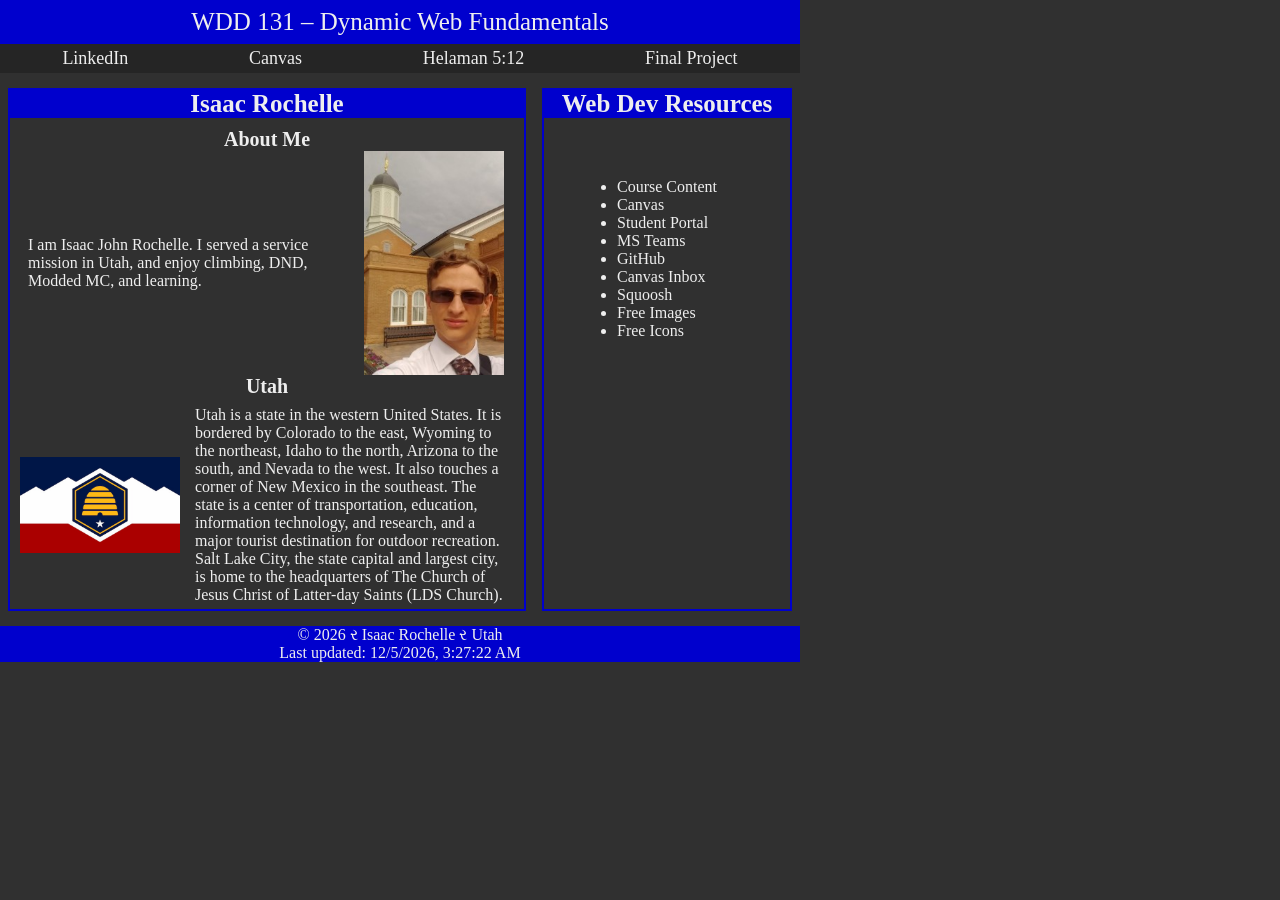
<file: index.html>
<!DOCTYPE html>
<html lang="en-US">

<head>
    <meta charset="utf-8">
    <meta name="viewport" content="width=device-width,initial-scale=1.0">
    <title>WDD 131 – Dynamic Web Fundamentals – Isaac Rochelle</title>
    <meta name="description" content="About Me - WDD 131 – Dynamic Web Fundamentals – Isaac Rochelle">
    <meta name="author" content="Isaac Rochelle">
    <link rel="stylesheet" href="styles/base.css">
    <script src="scripts/getdates.js" defer></script>
    <link rel="preconnect" href="https://fonts.googleapis.com">
    <link rel="preconnect" href="https://fonts.gstatic.com" crossorigin>
    <link href="https://fonts.googleapis.com/css2?family=Bebas+Neue&display=swap" rel="stylesheet">
    <link href="https://fonts.googleapis.com/css2?family=Open+Sans&display=swap" rel="stylesheet">
</head>

<body>
    <header>
        <span id="course-title">WDD 131 – Dynamic Web Fundamentals</span>
        <nav>
            <a href="https://www.linkedin.com/">LinkedIn</a>
            <a href="https://byupw.instructure.com/">Canvas</a>
            <a href="https://www.churchofjesuschrist.org/study/scriptures/bofm/hel/5?lang=eng">Helaman 5:12</a>
            <a href="">Final Project</a>
        </nav>
    </header>
    <main>
        <section class="card about">
            <h1>Isaac Rochelle</h1>
            <section class="row r1">
                <h2>About Me</h2>
                <img class="img1" src="images/profile.jpg" alt="profile pictures">
                <p>I am Isaac John Rochelle. I served a service mission in Utah,
                    and enjoy climbing, DND, Modded MC, and learning.</p>
            </section>
            <section class="row r2">
                <h2>Utah</h2>
                <img class="img2" src="images/utah_flag.jpg" alt="utah flag">
                <p>Utah is a state in the western United States. It is bordered by Colorado
                    to the east, Wyoming to the northeast, Idaho to the north, Arizona to
                    the south, and Nevada to the west. It also touches a corner of New
                    Mexico in the southeast. The state is a center of transportation,
                    education, information technology, and research, and a major tourist
                    destination for outdoor recreation. Salt Lake City, the state capital
                    and largest city, is home to the headquarters of The Church of Jesus
                    Christ of Latter-day Saints (LDS Church).</p>
            </section>
       </section>
       <section class="card aside">
            <h1>Web Dev Resources</h1>
            <nav>
                <ul>
                    <li><a href="https://byui-cse.github.io/wdd131-ww-course/week01/">Course Content</a></li>
                    <li><a href="https://byupw.instructure.com/">Canvas</a></li>
                    <li><a href="https://portal.byupathway.edu/CMCPortal/secure/student/stuportal.aspx">Student Portal</a></li>
                    <li><a href="https://teams.microsoft.com/v2/">MS Teams</a></li>
                    <li><a href="https://github.com/littleRock0">GitHub</a></li>
                    <li><a href="https://byupw.instructure.com/conversations#filter=type=inbox">Canvas Inbox</a></li>
                    <li><a href="https://squoosh.app/">Squoosh</a></li>
                    <li><a href="https://commons.wikimedia.org/w/index.php?search=&title=Special%3AMediaSearch&type=image&haslicense=unrestricted">Free Images</a></li>
                    <li><a href="https://www.iconfinder.com/search?price=free&license=gte__3">Free Icons</a></li>
                </ul>
            </nav>
       </section>
    </main>
    <footer>
        <p>
            &copy;<span id="year"></span> &#2736; <span id="author"></span> &#2736; Utah
        </p>
        <p id="lastModified"></p>
    </footer>
</body>

</html>
</file>
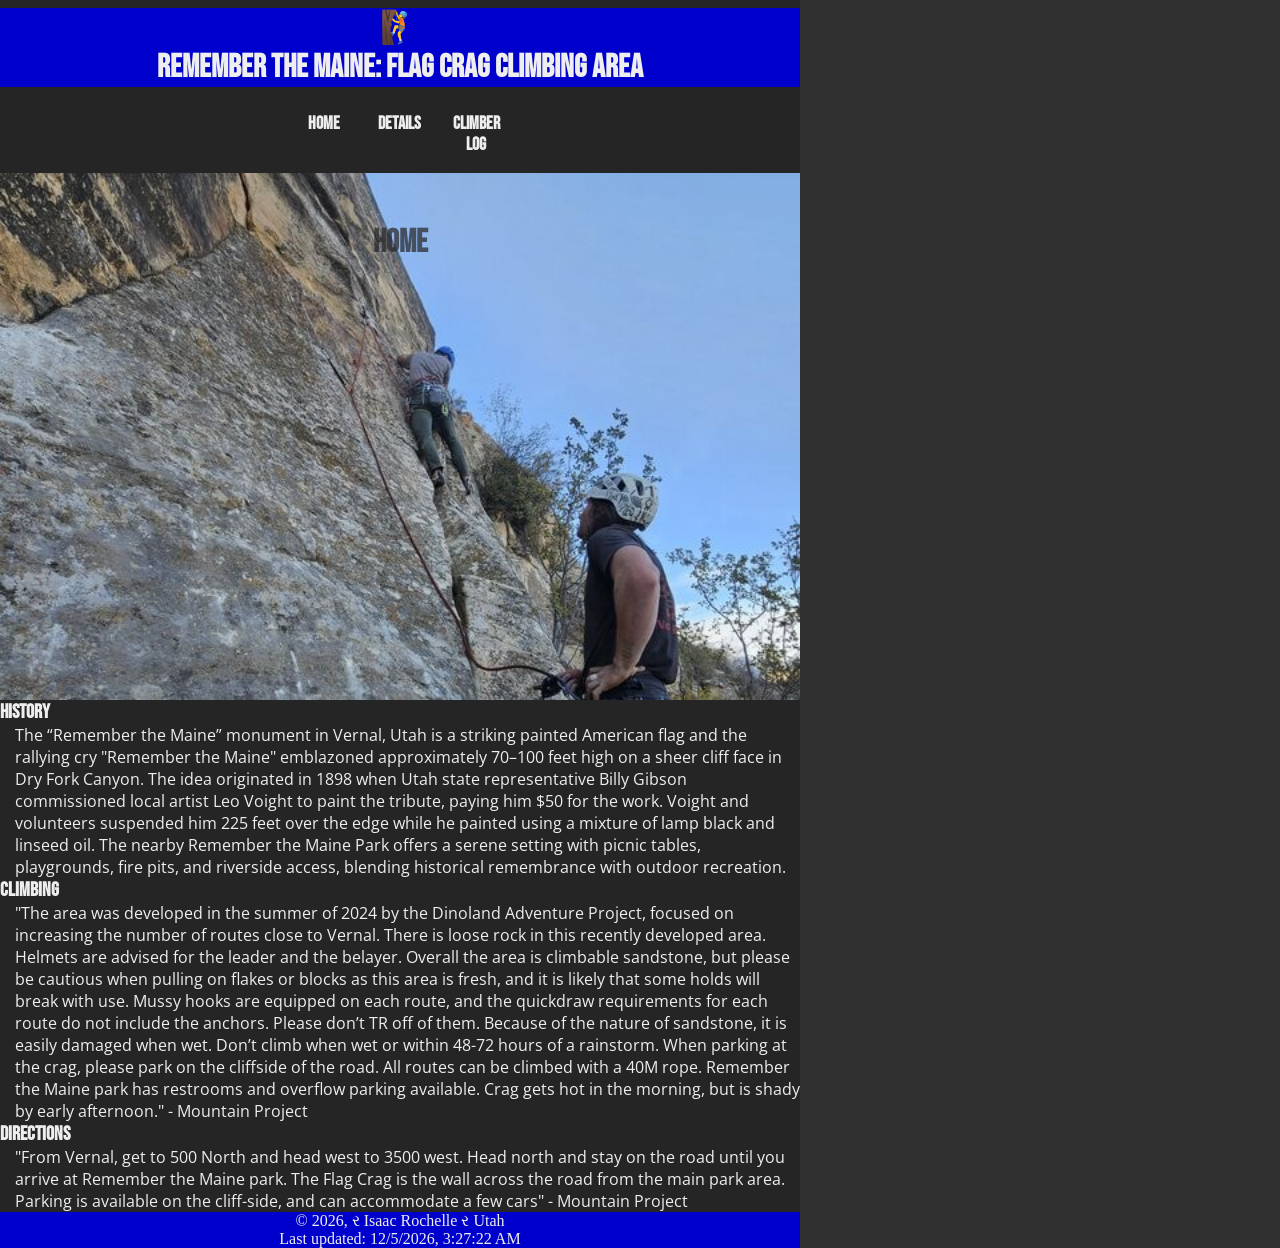
<file: project/index.html>
<!DOCTYPE html>
<html lang="en">

<head>
    <meta charset="UTF-8">
    <meta name="viewport" content="width=device-width, initial-scale=1.0">
    <title>Remember the Maine</title>
    <meta name="description" content="Remember the Maine – Flag Crag Climbing Area – Isaac Rochelle">
    <meta name="author" content="Isaac Rochelle">
    <link rel="stylesheet" href="styles/base.css">
    <link rel="preconnect" href="https://fonts.googleapis.com">
    <link rel="preconnect" href="https://fonts.gstatic.com" crossorigin>
    <script src="scripts/remember-the-maine-script.js" defer></script>
    <link href="https://fonts.googleapis.com/css2?family=Bebas+Neue&display=swap" rel="stylesheet">
    <link href="https://fonts.googleapis.com/css2?family=Open+Sans&display=swap" rel="stylesheet">
</head>

<body>
    <header>
        <h1 class="logo">🧗</h1>
        <h1>Remember the Maine: Flag Crag Climbing Area</h1>
        <a id="menu" href="#"></a>
        <nav >
            <ul class="navigation">
                <li><a href="./#">Home</a></li>
                <li><a href="about.html">Details</a></li>
                <li><a href="climb-log.html">Climber Log</a></li>
            </ul>
        </nav>
    </header>
    <main>
        <div class="hero">
            <img src="images/start-of-the-climb.jpg" alt="start of the climb" loading="lazy">
            <h1>Home</h1>
        </div>
        <h2>History</h2>
        <p class="history">The “Remember the Maine” monument in Vernal, Utah is a striking painted American flag and the 
            rallying cry "Remember the Maine" emblazoned approximately 70–100 feet high on a sheer cliff face in Dry Fork Canyon. 
            The idea originated in 1898 when Utah state representative Billy Gibson commissioned local artist Leo Voight to paint 
            the tribute, paying him $50 for the work. Voight and volunteers suspended him 225 feet over the edge while he painted 
            using a mixture of lamp black and linseed oil. The nearby Remember the Maine Park offers a serene setting with picnic 
            tables, playgrounds, fire pits, and riverside access, blending historical remembrance with outdoor recreation.</p>
        <h2>Climbing</h2>
        <p class="climbing">"The area was developed in the summer of 2024 by the Dinoland Adventure Project, focused on 
            increasing the number of routes close to Vernal. There is loose rock in this recently developed area. Helmets are 
            advised for the leader and the belayer. Overall the area is climbable sandstone, but please be cautious when pulling 
            on flakes or blocks as this area is fresh, and it is likely that some holds will break with use. Mussy hooks are 
            equipped on each route, and the quickdraw requirements for each route do not include the anchors. Please don’t TR off 
            of them. Because of the nature of sandstone, it is easily damaged when wet. Don’t climb when wet or within 48-72 
            hours of a rainstorm. When parking at the crag, please park on the cliffside of the road. All routes can be climbed 
            with a 40M rope. Remember the Maine park has restrooms and overflow parking available. Crag gets hot in the morning, 
            but is shady by early afternoon." - Mountain Project</p>
        <h2>Directions</h2>
        <p class="directions">"From Vernal, get to 500 North and head west to 3500 west. Head north and stay on the road until you arrive at Remember the Maine park. The Flag Crag is the wall across the road from the main park area. Parking is available on the cliff-side, and can accommodate a few cars" - Mountain Project</p>
    </main>
    <footer>
        <p>
            &copy;<span id="year"></span> &#2736; <span id="author"></span> &#2736; Utah
        </p>
        <p id="lastModified"></p>
    </footer>
</body>

</html>
</file>
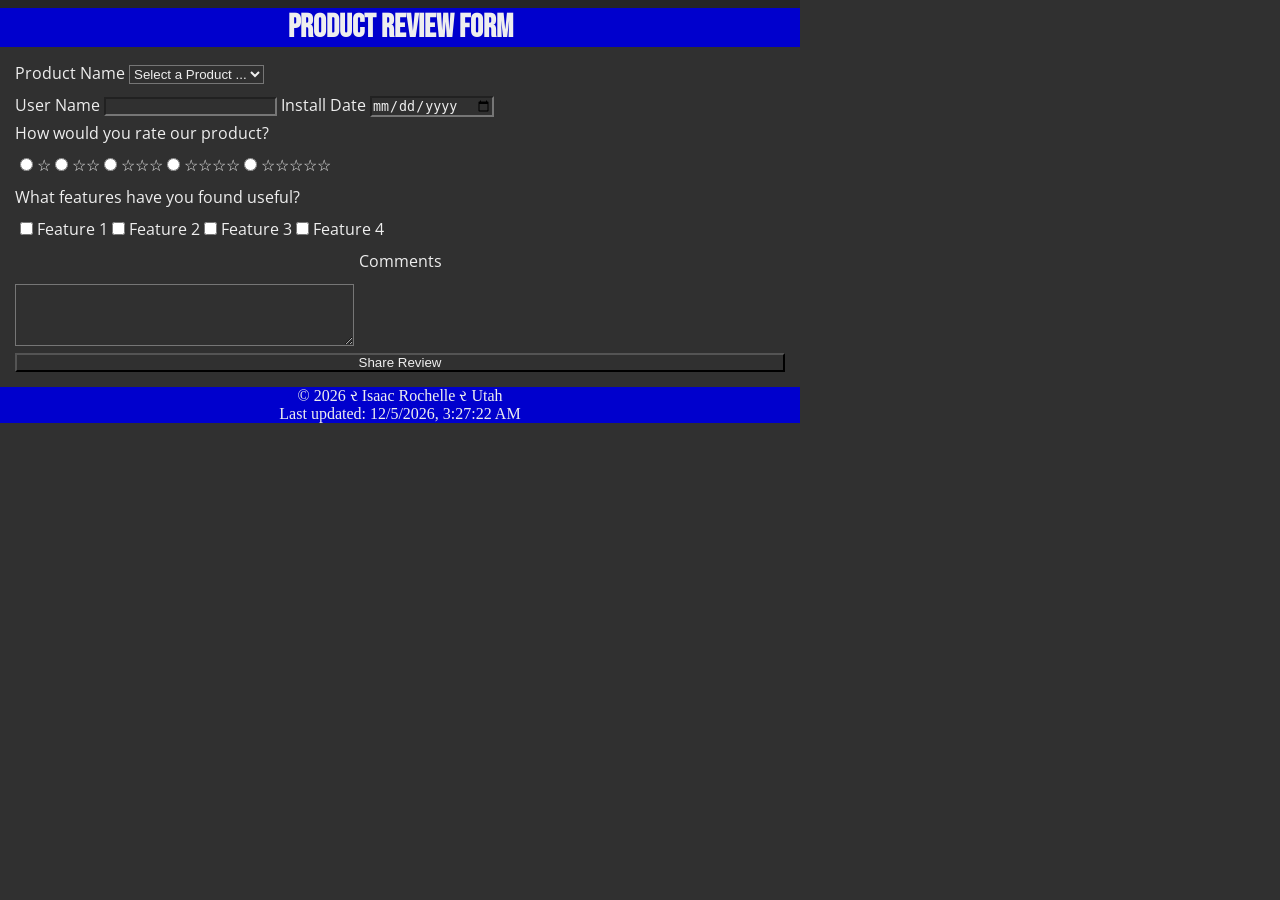
<file: form.html>
<!DOCTYPE html>
<html lang="en">

<head>
    <meta charset="UTF-8">
    <meta name="viewport" content="width=device-width, initial-scale=1.0">
    <title>Product Review</title>
    <meta name="description" content="Week 5 – Product Review – Isaac Rochelle">
    <meta name="author" content="Isaac Rochelle">
    <link rel="stylesheet" href="styles/form.css">
    <link rel="preconnect" href="https://fonts.googleapis.com">
    <link rel="preconnect" href="https://fonts.gstatic.com" crossorigin>
    <script src="scripts/form.js" defer></script>
    <link href="https://fonts.googleapis.com/css2?family=Bebas+Neue&display=swap" rel="stylesheet">
    <link href="https://fonts.googleapis.com/css2?family=Open+Sans&display=swap" rel="stylesheet">
</head>

<body>
    <header>
        <h1>Product Review Form</h1>
    </header>
    <main>
        <form action="review.html" method="get">
            <fieldset>
                <label for="product-name">Product Name</label>
                <select name="product-name" id="product-name" required>
                    <option label="Select a Product ..." disabled selected></option>
                </select>
            </fieldset>
            <fieldset>
                <label for="user-name">User Name</label>
                    <input type="text" id="user-name" name="userName" required>
                <label for="install-date">Install Date</label>
                    <input type="date" id="install-date" name="installDate" required>
            </fieldset>
            <fieldset>
                <legend>How would you rate our product?</legend>
                <fieldset>
                    <label for="opt-a"><input type="radio" id="opt-a" name="singleChoice" value="A" required> &star;</label>
                    <label for="opt-b"><input type="radio" id="opt-b" name="singleChoice" value="B" required> &star;&star;</label>
                    <label for="opt-c"><input type="radio" id="opt-c" name="singleChoice" value="C" required> &star;&star;&star;</label>
                    <label for="opt-d"><input type="radio" id="opt-d" name="singleChoice" value="D" required> &star;&star;&star;&star;</label>
                    <label for="opt-e"><input type="radio" id="opt-e" name="singleChoice" value="E" required> &star;&star;&star;&star;&star;</label>
                </fieldset>
            </fieldset>
            <fieldset>
                <legend>What features have you found useful?</legend>
                <fieldset>
                    <label for="cb-1"><input type="checkbox" id="cb-1" name="features[]" value="f1" required> Feature 1</label>
                    <label for="cb-2"><input type="checkbox" id="cb-2" name="features[]" value="f2" required> Feature 2</label>
                    <label for="cb-3"><input type="checkbox" id="cb-3" name="features[]" value="f3" required> Feature 3</label>
                    <label for="cb-4"><input type="checkbox" id="cb-4" name="features[]" value="f4" required> Feature 4</label>
                </fieldset>
            </fieldset>
            <fieldset class="end">
                <legend>Comments</legend>
                <label for="comments"></label>
                    <textarea id="comments" name="comments" rows="4" cols="40" required></textarea>
                <input type="submit" value="Share Review">
            </fieldset>
        </form>
    </main>
    <footer>
        <p>
            &copy;<span id="year"></span> &#2736; <span id="author"></span> &#2736; Utah
        </p>
        <p id="lastModified"></p>
    </footer>
</body>

</html>
</file>
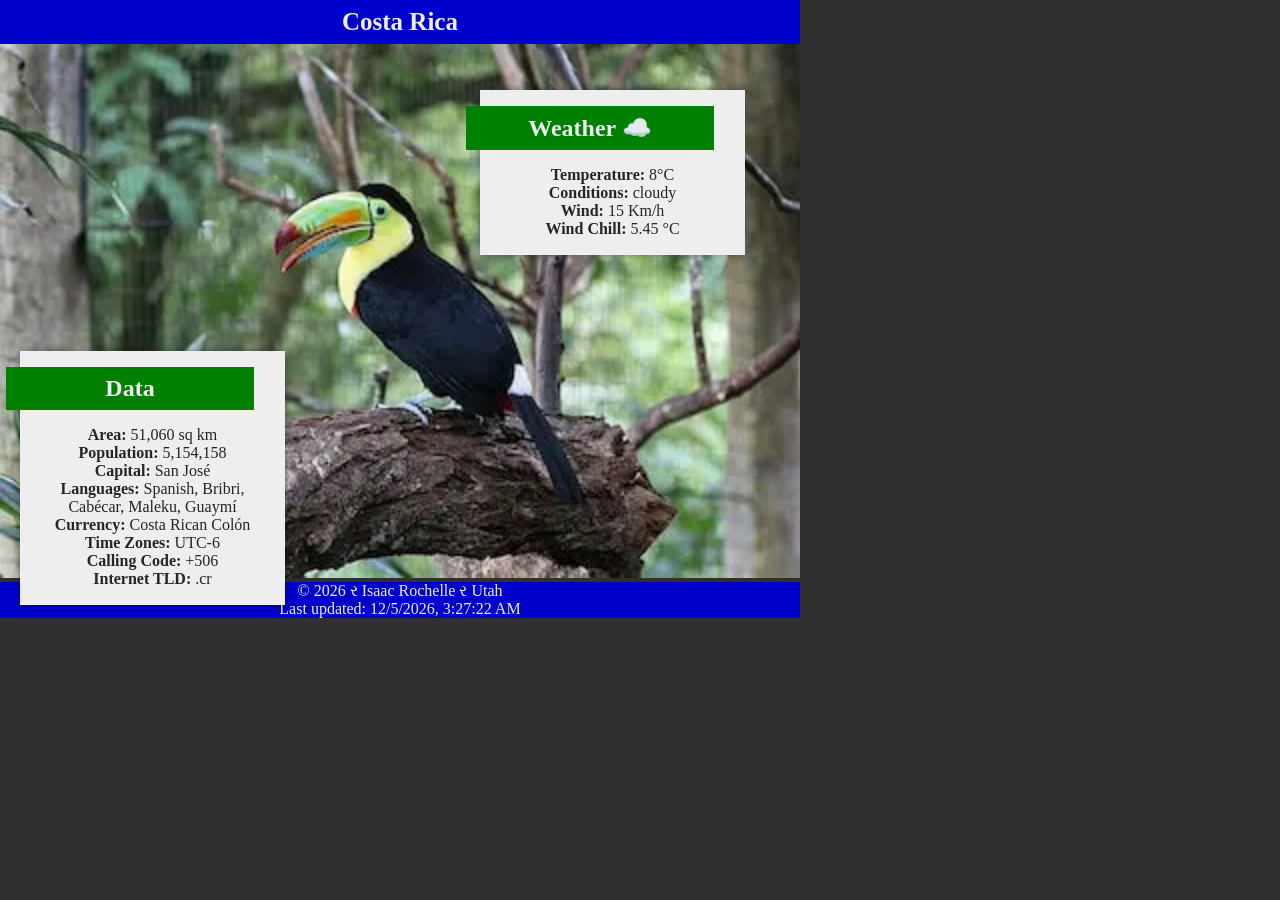
<file: place.html>
<!DOCTYPE html>
<html lang="en">
<head>
    <meta charset="UTF-8">
    <meta name="viewport" content="width=device-width, initial-scale=1.0">
    <title>Costa Rica</title>
    <meta name="description" content="' ' - WDD 131 – Dynamic Web Fundamentals – Isaac Rochelle">
    <meta name="author" content="Isaac Rochelle">
    <link rel="stylesheet" href="styles/place.css">
    <script src="scripts/place.js" defer></script>
    <link rel="preconnect" href="https://fonts.googleapis.com">
    <link rel="preconnect" href="https://fonts.gstatic.com" crossorigin>
    <link href="https://fonts.googleapis.com/css?family=Bebas+Neue&display=swap" rel="stylesheet">
    <link href="https://fonts.googleapis.com/css?family=Open+Sans&display=swap" rel="stylesheet">
</head>

<body>
    <header>
        <h1>Costa Rica</h1>
    </header>
    <main>
        <picture class="hero">
            <source srcset="images/costa-rica-toucan.webp" media="(min-width: 40em)">
            <source srcset="images/costa-rica-eugenes_fulgens.webp" media="(max-width: 40em)">
            <img src="images/costa-rica-eugenes_fulgens.webp" alt="bird from Costa Rica">
        </picture>
        <aside class="card datacard">
            <h2>Data</h2>
            <ul class="data">
                <li><span class="label" data-label="Area:"></span> 51,060 sq km</li>
                <li><span class="label" data-label="Population:"></span> 5,154,158</li>
                <li><span class="label" data-label="Capital:"></span> San José</li>
                <li><span class="label" data-label="Languages:"></span> Spanish, Bribri, Cabécar, Maleku, Guaymí</li>
                <li><span class="label" data-label="Currency:"></span> Costa Rican Colón</li>
                <li><span class="label" data-label="Time Zones:"></span> UTC-6</li>
                <li><span class="label" data-label="Calling Code:"></span> +506</li>
                <li><span class="label" data-label="Internet TLD:"></span> .cr</li>
            </ul>
        </aside>
        <aside class="card weathercard">
            <h2 class="weather-heading">
                Weather
                <span class="icon emoji">☁️</span>
            </h2>
            <ul class="weather">
                <li id="tempurature"></li>
                <li id="conditions"></li>
                <li id="wind"></li>
                <li id="chill"></li>
            </ul>
        </aside>
    </main>
    <footer>
        <p>
            &copy;<span id="year"></span> &#2736; <span id="author"></span> &#2736; Utah
        </p>
        <p id="lastModified"></p>
    </footer>
</body>
 
</html>
</file>
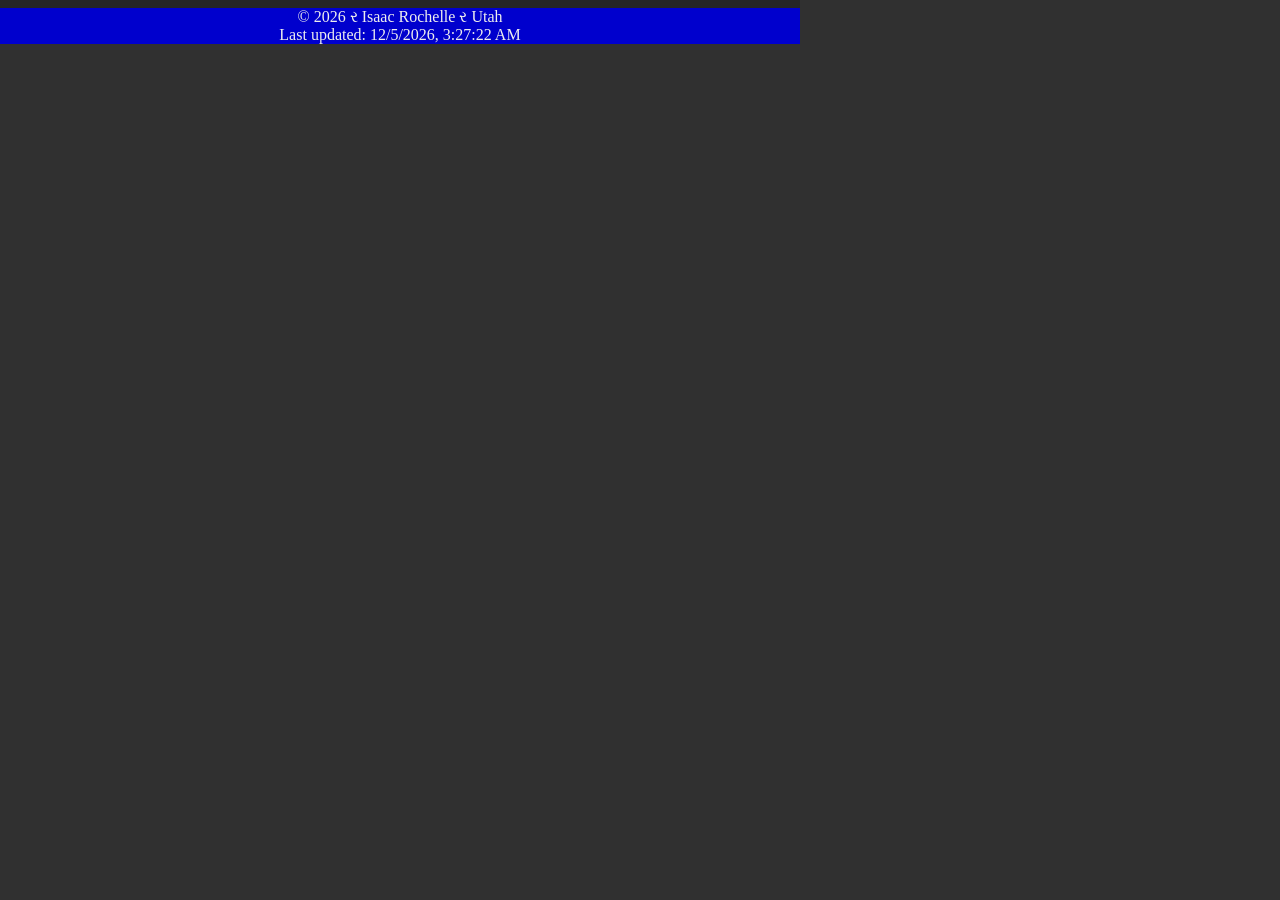
<file: review.html>
<!DOCTYPE html>
<html lang="en">

<head>
    <meta charset="UTF-8">
    <meta name="viewport" content="width=device-width, initial-scale=1.0">
    <title>Product Review</title>
    <meta name="description" content="Week 5 – Product Review – Isaac Rochelle">
    <meta name="author" content="Isaac Rochelle">
    <link rel="stylesheet" href="styles/form.css">
    <link rel="preconnect" href="https://fonts.googleapis.com">
    <link rel="preconnect" href="https://fonts.gstatic.com" crossorigin>
    <script src="scripts/review.js" defer></script>
    <link href="https://fonts.googleapis.com/css2?family=Bebas+Neue&display=swap" rel="stylesheet">
    <link href="https://fonts.googleapis.com/css2?family=Open+Sans&display=swap" rel="stylesheet">
</head>

<body>
    <header>

    </header>
    <main>
        
    </main>
    <footer>
        <p>
            &copy;<span id="year"></span> &#2736; <span id="author"></span> &#2736; Utah
        </p>
        <p id="lastModified"></p>
    </footer>
</body>

</html>
</file>
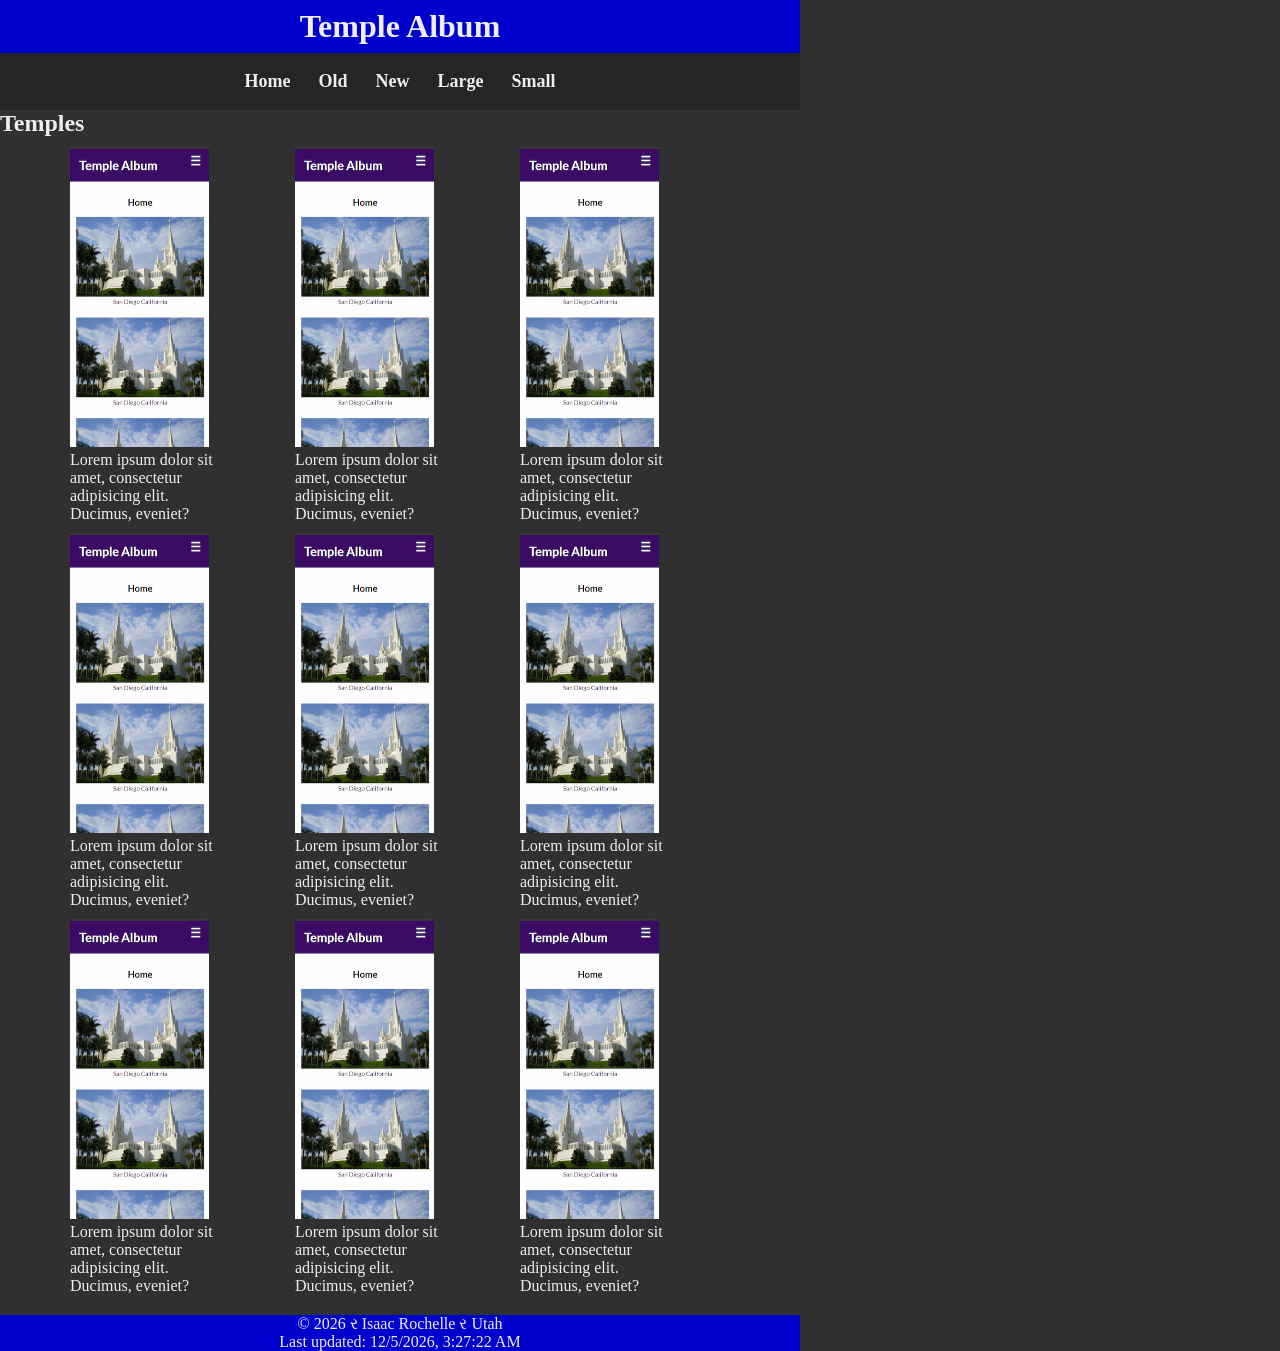
<file: temples.html>
<!DOCTYPE html>
<html lang="en">

<head>
    <meta charset="UTF-8">
    <meta name="viewport" content="width=device-width, initial-scale=1.0">
    <title>Temple Album</title>
    <meta name="description" content="Temple Album - WDD 131 – Dynamic Web Fundamentals – Isaac Rochelle">
    <meta name="author" content="Isaac Rochelle">
    <link rel="stylesheet" href="styles/temples.css">
    <link rel="stylesheet" href="styles/temples-large.css">
    <script src="scripts/temples.js" defer></script>
    <link rel="preconnect" href="https://fonts.googleapis.com">
    <link rel="preconnect" href="https://fonts.gstatic.com" crossorigin>
    <link href="https://fonts.googleapis.com/css2?family=Bebas+Neue&display=swap" rel="stylesheet">
    <link href="https://fonts.googleapis.com/css2?family=Open+Sans&display=swap" rel="stylesheet">
</head>

<body>
    <header>
        <h1>Temple Album</h1>
        <a id="menu" href="#"></a>
        <nav >
            <ul class="navigation">
                <li><a href="#">Home</a></li>
                <li><a href="">Old</a></li>
                <li><a href="">New</a></li>
                <li><a href="">Large</a></li>
                <li><a href="">Small</a></li>
            </ul>
        </nav>
    </header>
    <main>
        <h2>Temples</h2>
        <section class="photos">
            <figure>
                <img src="images/temples-placeholder.jpg" alt="Placeholder">
                <figcaption>Lorem ipsum dolor sit amet, consectetur adipisicing elit. Ducimus, eveniet?</figcaption>
            </figure>
            <figure>
                <img src="images/temples-placeholder.jpg" alt="Placeholder">
                <figcaption>Lorem ipsum dolor sit amet, consectetur adipisicing elit. Ducimus, eveniet?</figcaption>
            </figure>
            <figure>
                <img src="images/temples-placeholder.jpg" alt="Placeholder">
                <figcaption>Lorem ipsum dolor sit amet, consectetur adipisicing elit. Ducimus, eveniet?</figcaption>
            </figure>
            <figure>
                <img src="images/temples-placeholder.jpg" alt="Placeholder">
                <figcaption>Lorem ipsum dolor sit amet, consectetur adipisicing elit. Ducimus, eveniet?</figcaption>
            </figure>
            <figure>
                <img src="images/temples-placeholder.jpg" alt="Placeholder">
                <figcaption>Lorem ipsum dolor sit amet, consectetur adipisicing elit. Ducimus, eveniet?</figcaption>
            </figure>
            <figure>
                <img src="images/temples-placeholder.jpg" alt="Placeholder">
                <figcaption>Lorem ipsum dolor sit amet, consectetur adipisicing elit. Ducimus, eveniet?</figcaption>
            </figure>
            <figure>
                <img src="images/temples-placeholder.jpg" alt="Placeholder">
                <figcaption>Lorem ipsum dolor sit amet, consectetur adipisicing elit. Ducimus, eveniet?</figcaption>
            </figure>
            <figure>
                <img src="images/temples-placeholder.jpg" alt="Placeholder">
                <figcaption>Lorem ipsum dolor sit amet, consectetur adipisicing elit. Ducimus, eveniet?</figcaption>
            </figure>
            <figure>
                <img src="images/temples-placeholder.jpg" alt="Placeholder">
                <figcaption>Lorem ipsum dolor sit amet, consectetur adipisicing elit. Ducimus, eveniet?</figcaption>
            </figure>
        </section>
        </main>
    <footer>
        <p>
            &copy;<span id="year"></span> &#2736; <span id="author"></span> &#2736; Utah
        </p>
        <p id="lastModified"></p>
    </footer>
</body>

</html>
</file>
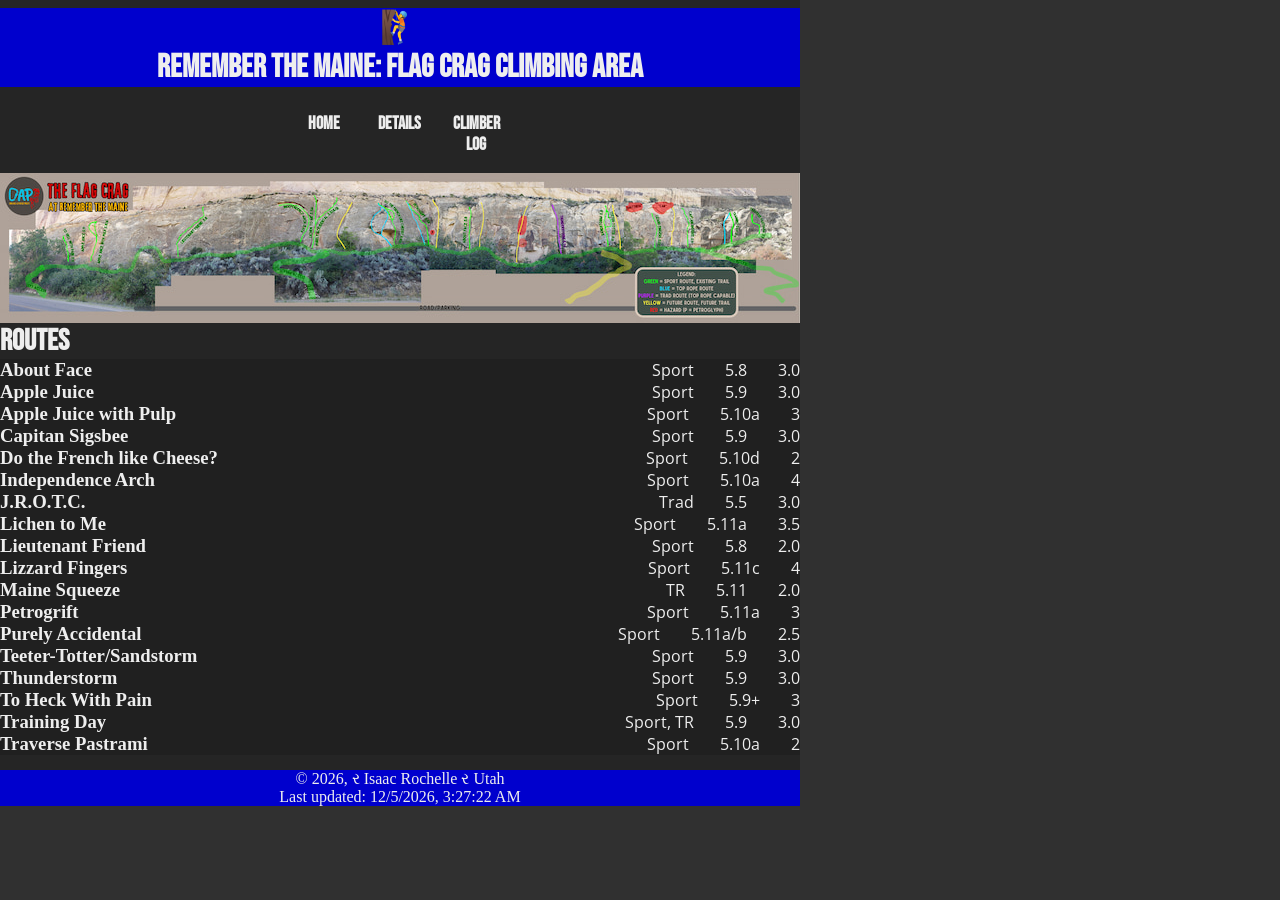
<file: project/about.html>
<!DOCTYPE html>
<html lang="en">

<head>
    <meta charset="UTF-8">
    <meta name="viewport" content="width=device-width, initial-scale=1.0">
    <title>Remember the Maine</title>
    <meta name="description" content="Remember the Maine – Flag Crag Climbing Area – Isaac Rochelle">
    <meta name="author" content="Isaac Rochelle">
    <link rel="stylesheet" href="styles/base.css">
    <link rel="preconnect" href="https://fonts.googleapis.com">
    <link rel="preconnect" href="https://fonts.gstatic.com" crossorigin>
    <script src="scripts/remember-the-maine-script.js" defer></script>
    <link href="https://fonts.googleapis.com/css2?family=Bebas+Neue&display=swap" rel="stylesheet">
    <link href="https://fonts.googleapis.com/css2?family=Open+Sans&display=swap" rel="stylesheet">
</head>

<body>
    <header>
        <h1 class="logo">🧗</h1>
        <h1>Remember the Maine: Flag Crag Climbing Area</h1>
        <a id="menu" href="#"></a>
        <nav >
            <ul class="navigation">
                <li><a href="./#">Home</a></li>
                <li><a href="about.html">Details</a></li>
                <li><a href="climb-log.html">Climber Log</a></li>
            </ul>
        </nav>
    </header>
    <main>
        <div class="hero">
            <img src="images/map-of-flag-crag.jpg" alt="start of the climb" loading="lazy">
        </div>
        <section class="routes">
            <h2>Routes</h2>
        </section>
    </main>
    <footer>
        <p>
            &copy;<span id="year"></span> &#2736; <span id="author"></span> &#2736; Utah
        </p>
        <p id="lastModified"></p>
    </footer>
</body>

</html>
</file>
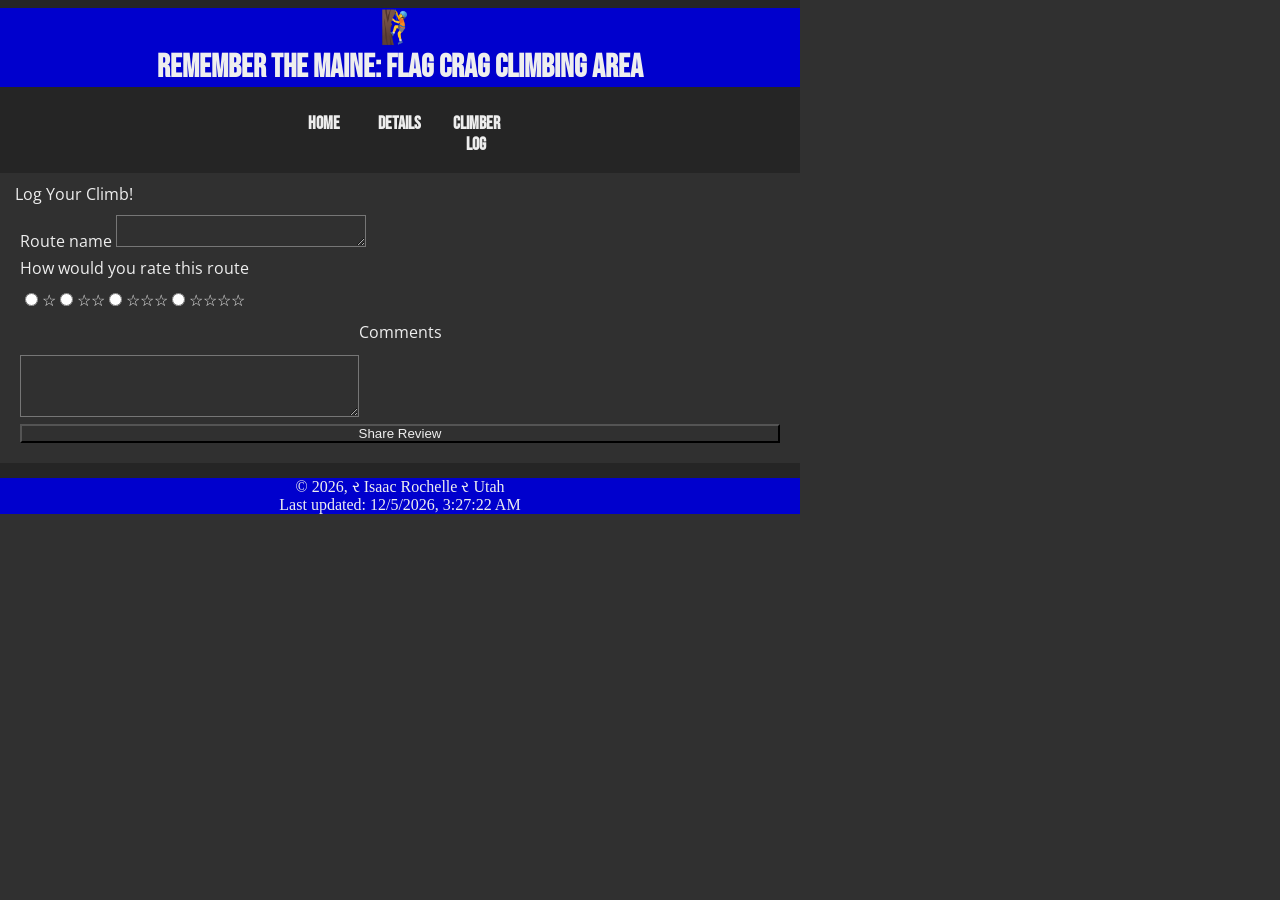
<file: project/climb-log.html>
<!DOCTYPE html>
<html lang="en">

<head>
    <meta charset="UTF-8">
    <meta name="viewport" content="width=device-width, initial-scale=1.0">
    <title>Remember the Maine</title>
    <meta name="description" content="Remember the Maine – Flag Crag Climbing Area – Isaac Rochelle">
    <meta name="author" content="Isaac Rochelle">
    <link rel="stylesheet" href="styles/base.css">
    <link rel="preconnect" href="https://fonts.googleapis.com">
    <link rel="preconnect" href="https://fonts.gstatic.com" crossorigin>
    <script src="scripts/remember-the-maine-script.js" defer></script>
    <link href="https://fonts.googleapis.com/css2?family=Bebas+Neue&display=swap" rel="stylesheet">
    <link href="https://fonts.googleapis.com/css2?family=Open+Sans&display=swap" rel="stylesheet">
</head>

<body>
    <header>
        <h1 class="logo">🧗</h1>
        <h1>Remember the Maine: Flag Crag Climbing Area</h1>
        <a id="menu" href="#"></a>
        <nav>
            <ul class="navigation">
                <li><a href="./#">Home</a></li>
                <li><a href="about.html">Details</a></li>
                <li><a href="climb-log.html">Climber Log</a></li>
            </ul>
        </nav>
    </header>
    <main>
        <form action="review.html" method="get">
            <fieldset>
                <legend>Log Your Climb!</legend>
                <fieldset class="inner">
                    <label for="route">Route name</label>
                        <textarea name="route" id="route"></textarea>
                </fieldset>
                <fieldset class="inner">
                    <legend>How would you rate this route</legend>
                    <fieldset class="inner">
                        <label for="opt-a"><input type="radio" id="opt-a" name="singleChoice" value="A"> &star;</label>
                        <label for="opt-b"><input type="radio" id="opt-b" name="singleChoice" value="B"> &star;&star;</label>
                        <label for="opt-c"><input type="radio" id="opt-c" name="singleChoice" value="C"> &star;&star;&star;</label>
                        <label for="opt-d"><input type="radio" id="opt-d" name="singleChoice" value="D"> &star;&star;&star;&star;</label>
                    </fieldset>
                </fieldset>
                <fieldset class="end">
                <legend>Comments</legend>
                    <label for="comments"></label>
                        <textarea id="comments" name="comments" rows="4" cols="40"></textarea>
                    <input type="submit" value="Share Review">
                </fieldset>
            </fieldset>
        </form>
    </main>
    <footer>
        <p>
            &copy;<span id="year"></span> &#2736; <span id="author"></span> &#2736; Utah
        </p>
        <p id="lastModified"></p>
    </footer>
</body>

</html>
</file>
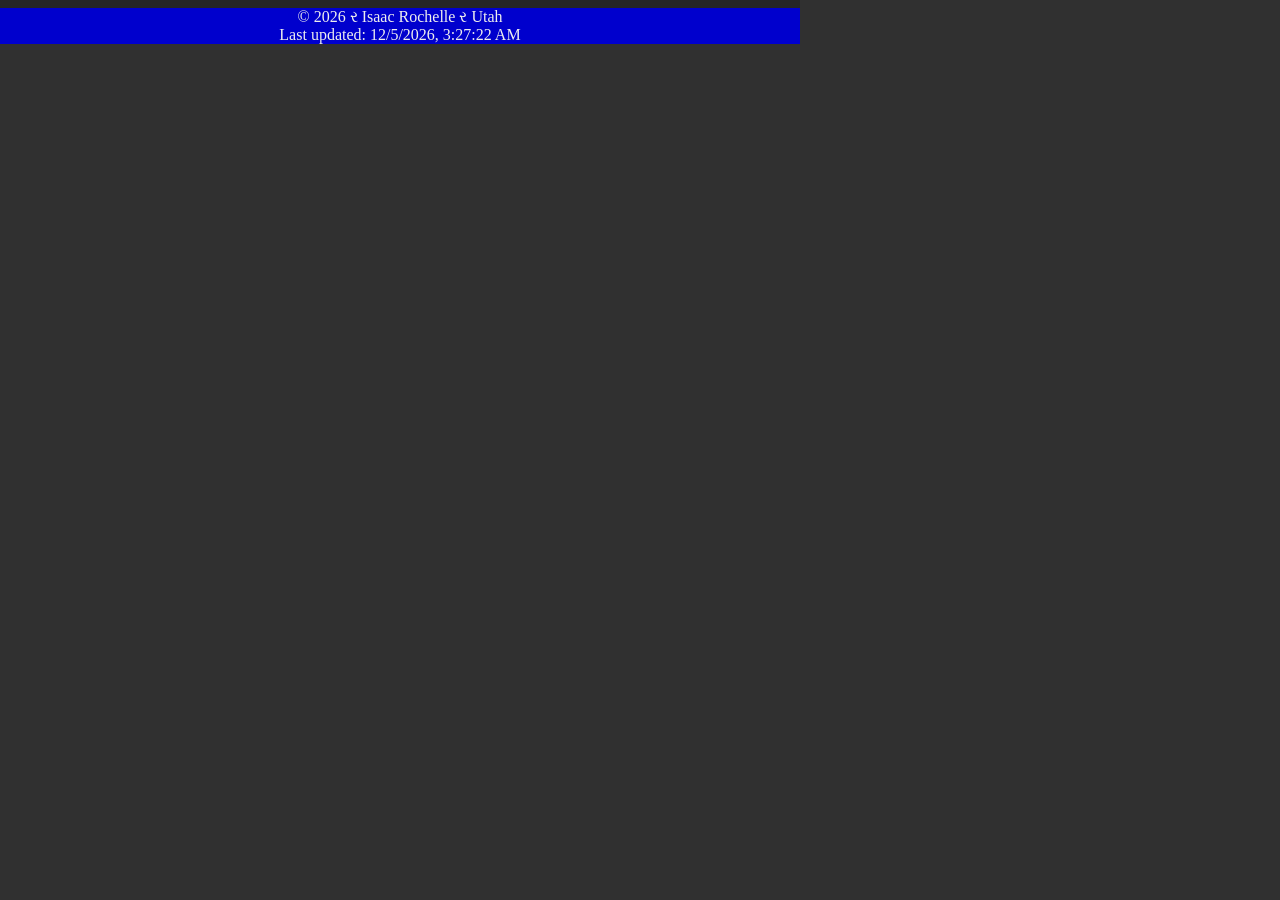
<file: project/review.html>
<!DOCTYPE html>
<html lang="en">

<head>
    <meta charset="UTF-8">
    <meta name="viewport" content="width=device-width, initial-scale=1.0">
    <title>Product Review</title>
    <meta name="description" content="Week 5 – Product Review – Isaac Rochelle">
    <meta name="author" content="Isaac Rochelle">
    <link rel="stylesheet" href="styles/base.css">
    <link rel="preconnect" href="https://fonts.googleapis.com">
    <link rel="preconnect" href="https://fonts.gstatic.com" crossorigin>
    <script src="scripts/review.js" defer></script>
    <link href="https://fonts.googleapis.com/css2?family=Bebas+Neue&display=swap" rel="stylesheet">
    <link href="https://fonts.googleapis.com/css2?family=Open+Sans&display=swap" rel="stylesheet">
</head>

<body>
    <header>
        
    </header>
    <main>
        
    </main>
    <footer>
        <p>
            &copy;<span id="year"></span> &#2736; <span id="author"></span> &#2736; Utah
        </p>
        <p id="lastModified"></p>
    </footer>
</body>

</html>
</file>
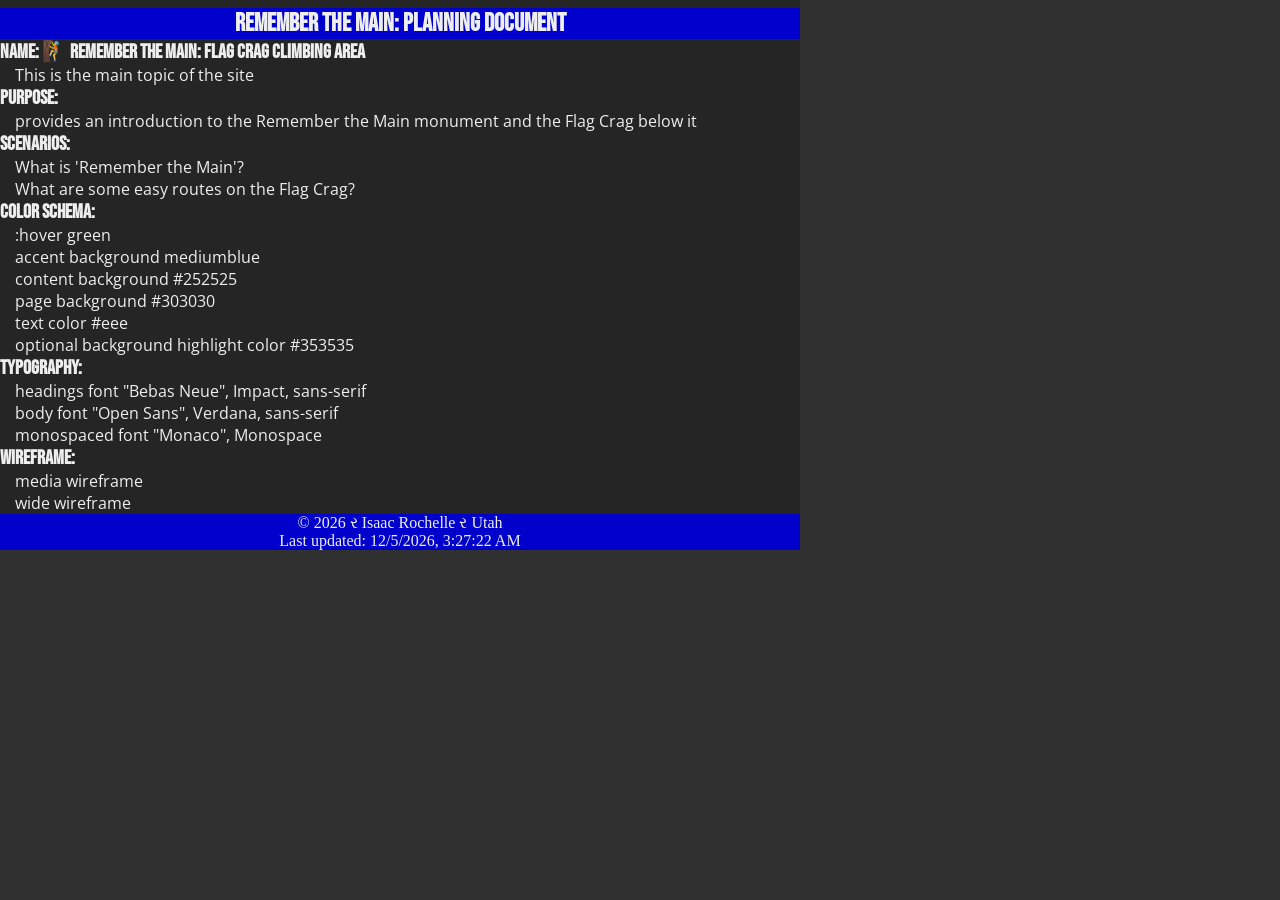
<file: project/siteplan.html>
<!DOCTYPE html>
<html lang="en">

<head>
    <meta charset="UTF-8">
    <meta name="viewport" content="width=device-width, initial-scale=1.0">
    <title>PlanningDocument</title>
    <meta name="description" content="Remember the Main – Planning Document – Isaac Rochelle">
    <meta name="author" content="Isaac Rochelle">
    <link rel="stylesheet" href="styles/planning-document.css">
    <link rel="preconnect" href="https://fonts.googleapis.com">
    <link rel="preconnect" href="https://fonts.gstatic.com" crossorigin>
    <script src="../scripts/temples.js" defer></script>
    <link href="https://fonts.googleapis.com/css2?family=Bebas+Neue&display=swap" rel="stylesheet">
    <link href="https://fonts.googleapis.com/css2?family=Open+Sans&display=swap" rel="stylesheet">
</head>

<body>
    <header>
        <h1>Remember the Main: Planning Document</h1>
    </header>
    <main>
        <h2>Name: 🧗 Remember the Main: Flag Crag Climbing Area</h2>
        <p>This is the main topic of the site</p>
        <h2>Purpose: </h2>
        <p>provides an introduction to the Remember the Main monument and the Flag Crag below it</p>
        <h2>Scenarios: </h2>
        <ul>
            <li>What is 'Remember the Main'?</li>
            <li>What are some easy routes on the Flag Crag?</li>
        </ul>
        <h2>Color Schema: </h2>
        <ul>
            <li>:hover green</li>
            <li>accent background mediumblue</li>
            <li>content background #252525</li>
            <li>page background #303030</li>
            <li>text color #eee</li>
            <li>optional background highlight color #353535</li>
        </ul>
        <h2>Typography: </h2>
        <ul>
            <li>headings font "Bebas Neue", Impact, sans-serif</li>
            <li>body font "Open Sans", Verdana, sans-serif</li>
            <li>monospaced font "Monaco", Monospace</li>
        </ul>
        <h2>Wireframe: </h2>
        <nav>
            <ul>
                <li><a href="wireframes/home-media-wireframe.html">media wireframe</a></li>
                <li><a href="wireframes/home-wide-wireframe.html">wide wireframe</a></li>
            </ul>
        </nav>
    </main>
    <footer>
        <p>
            &copy;<span id="year"></span> &#2736; <span id="author"></span> &#2736; Utah
        </p>
        <p id="lastModified"></p>
    </footer>
</body>

</html>
</file>
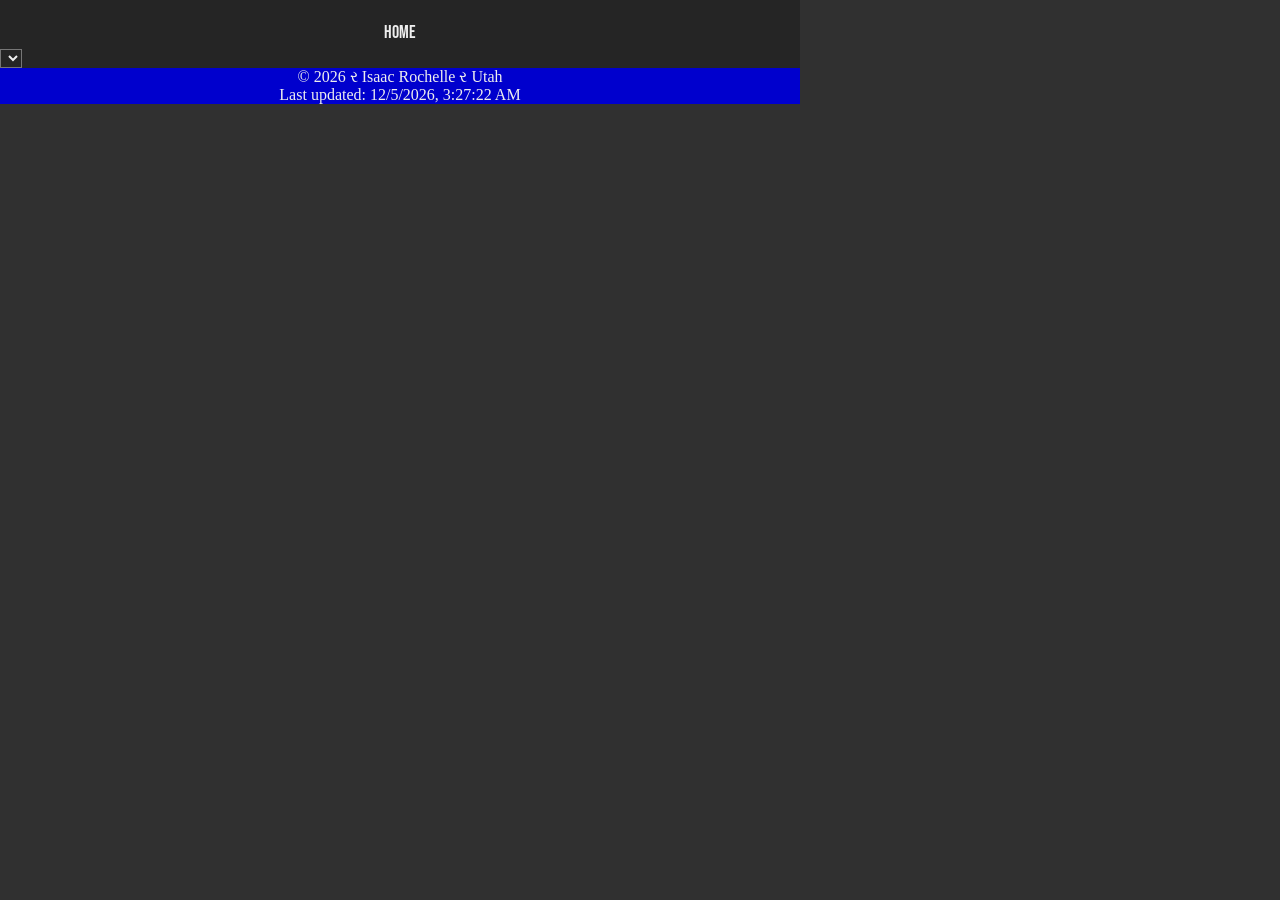
<file: week05/form.html>
<!DOCTYPE html>
<html lang="en">

<head>
    <meta charset="UTF-8">
    <meta name="viewport" content="width=device-width, initial-scale=1.0">
    <title>Product Review</title>
    <meta name="description" content="Product Review – Flag Crag Climbing Area – Isaac Rochelle">
    <meta name="author" content="Isaac Rochelle">
    <link rel="stylesheet" href="styles/form.css">
    <link rel="preconnect" href="https://fonts.googleapis.com">
    <link rel="preconnect" href="https://fonts.gstatic.com" crossorigin>
    <script src="scripts/form.js" defer></script>
    <link href="https://fonts.googleapis.com/css2?family=Bebas+Neue&display=swap" rel="stylesheet">
    <link href="https://fonts.googleapis.com/css2?family=Open+Sans&display=swap" rel="stylesheet">
</head>

<body>
    <header>
        <h1></h1>
        <a id="menu" href="#"></a>
        <nav >
            <ul class="navigation">
                <li><a href="#">Home</a></li>
            </ul>
        </nav>
    </header>
    <main>
        <form action="reveiw.html" method="get">
            
        </form>
        <select name="product-name" id="product-name" required>
            <option value="Select a Product ..." disabled selected></option>
        </select>
    </main>
    <footer>
        <p>
            &copy;<span id="year"></span> &#2736; <span id="author"></span> &#2736; Utah
        </p>
        <p id="lastModified"></p>
    </footer>
</body>

</html>
</file>
<file: styles/base.css>
:root{
    --pass: #000;
}

nav a:hover {
    color: green;
}

header {
    text-align: center;
    background-color: mediumblue;
    padding-top: 8px;
}

header nav {
    margin-top: 8px;
}

header nav, header nav * {
    background-color: #252525;
    font-size: 18px;
    padding: 2px;
}

#course-title {
    background-color: mediumblue;
    font-size: 25px;
    width: 900px;
}

a {
    text-decoration: none;
}

nav {
    display: flex;
    justify-content: space-around;
}

* {
    margin: 0;
    padding: 0;
    box-sizing: border-box;
    background-color: #303030;
    color: #eee;
}

main {
    display: flex;
    box-sizing: border-box;
}

.card {
    border: 2px;
    border-style: solid;
    border-color: mediumblue;
    box-sizing: border-box;
    margin: 15px 8px;
    min-width: 250px;
}

.row {
    display: grid;
}

.r1 {
    align-items: center;
    margin: 5px;
}

.r2 {
    margin: 5px;
    align-items: center;
}

.aside nav {
    align-content: center;
    padding-top: 60px;
}

body {
    max-width: 800px;
}

section h1, aside h1, article h1, nav h1 {
  font-size: 25px;
}

section h1,
article h1,
aside h1,
nav h1 {
  font-size: 25px;
}

* h1 {
  font-size: 25px;
}

h1 {
    background-color: mediumblue;
    text-align: center;
    font-size: 25px;
}

.card h1, .aside h1, .about h1 {
    font-size: 25px;
}

h2 {
    text-align: center;
    text-decoration: solid;
    font-size: 20px;
    grid-column: 1 / 4;
    grid-row: 1;
    justify-self: center;
}

.img1 {
    max-height: 14rem;
    grid-column: 3;
    grid-row: 2;
    margin-right: 15px;
}

.r1 p {
    grid-row: 2;
    grid-column: 1 / 2;
    margin: 0 12px;
    padding-left: 1px;
}

.r1 h2 {
    margin-top: 5px;
}

.img2 {
    max-height: 6rem;
    grid-row: 2;
    margin-left: 5px;
}

.r2 p {
    grid-row: 2;
    grid-column: 2 / 3;
    margin: 0 15px;
}

.r2 h2 {
    margin-top: -5px;
    margin-bottom: 8px;
}

footer {
    text-align: center;
    background-color: mediumblue;
}

footer * {
    background-color: mediumblue;
}
</file>
<file: project/styles/base.css>
:root{
    --accent-background-color: mediumblue;
    --content-background-color: #252525;
    --page-background-color: #303030;
    --background-highligh-color: #353535;
    --heading-font:  "Bebas Neue", Impact, sans-serif;
	--body-font: "Open Sans", Verdana, sans-serif;
    --monospaced-font: "Monaco", Monospace;
}

nav li a:hover {
    color: green;
}

header {
    text-align: center;
    background-color: var(--accent-background-color);
    padding-top: 8px;
    min-width: 100%;
    font-family: var(--heading-font);
}

header nav {
    margin-top: 8px;
}

header nav, header nav * {
    background-color: var(--content-background-color);
    font-size: 18px;
    padding: 2px;
}

a {
    text-decoration: none;
}

header nav {
    display: flex;
    justify-content: space-around;
}

* {
    margin: 0;
    padding: 0;
    box-sizing: border-box;
    background-color: var(--page-background-color);
    color: #eee;
}

body {
    justify-content: center;
    justify-items: center;
    background-color: var(--content-background-color);
    max-width: 800px;
}

body * {
    background-color: var(--content-background-color);
    list-style: none;
}

main p, main ul {
    padding-left: 15px;
    font-family: var(--body-font);
}

* h1 {
    font-size: 25px;
    font-family: var(--heading-font);
}

h1 {
    background-color: var(--accent-background-color);
    text-align: center;
    font-family: var(--heading-font);
    font-size: 25px;
}

h2 {
    font-family: var(--heading-font);
    font-size: 20px;
}

.hero img {
    width: 100%;
    height: auto;
    display: block;
}

.hero {
    position: relative;
}

.hero h1 {
    position: absolute;
    top: 50px;
    width: 100%;
    padding: 0;
    text-align: center;
    opacity: 0.7;
    background-color: var(--primary-color);
    color: #252525;
}

.hero article p {
    background-color: #ef2d5700;
    color: #000;
}

.hero article {
    position: absolute;
    top: 100px;
    right: 25px;
    width: 65%;
    padding: 5px 15px;
    text-align: center;
    background-color: #ef2d57af;
    display: flex;
}

.hero article img {
    width: 150px;
    height: auto;
    position: relative;
    z-index: 10;
    opacity: 0.9;
    flex-shrink: 0;
    object-fit: contain;
    background-color: #ef2d5700;
}

.card, .card * {
    background-color: #202020;
}

.card {
    display: grid;
    grid-template-columns: auto 1fr;
    align-items: center;
    gap: 1rem;
}

.card h3 {
    grid-column: 1;
}

.card .details {
    grid-column: 2;
    display: flex;
    gap: 1rem;
    justify-content: right;
}

.routes {
    margin-bottom: 15px;
    min-width: 450px;
    justify-self: center;
}

.routes h2 {
    font-size: 30px;
}

footer {
    text-align: center;
    background-color: var(--accent-background-color);
    min-width: 100%;
}

footer * {
    background-color: var(--accent-background-color);
}

.navigation.show li {
	display: block;
}

.show li {
	display: block;
}

#menu.show::before {
	content: "X";
}

#menu::before {
	content: "≡";
}

.navigation {
    list-style: none;
}

.navigation li {
	display: none;
}

.navigation a {
	display: block;
	padding: 0.75rem;
	text-align: left;
	text-decoration: none;
	font-weight: 700;
	transition: 0.5s;
	font-size: clamp(1rem, 2vmin, 1.5rem);
}


form {
    color: var(--accent1-color);
    font-family: var(--body-font);
    justify-items: center;
    background-color: #303030;
    padding: 10px 10px;
    position: relative;
    z-index: 1;
    margin-bottom: 15px;
}

form * {
    background-color: #303030;
    justify-content: center;
    justify-items: center;
}

.user_info {
    display: flex;
}

fieldset {
    border: 0;
    padding: 5px 5px;
}

.text {
    display: block;
    font-size: 0.85rem;
    margin-bottom: 0.25rem;
}

input[type="text"], input[type="email"] {
    color: var(--accent1-color);
}

textarea {
    width: fit-content;
    min-width: 250px;
    color: var(--accent1-color);
}

.end {
    display: flex;
    flex-direction: column;
    gap: 7px;
    padding-top: 5px;
    text-align: center;
}

button {
    background-color: #000;
    color: var(--accent3-color);
}

@media only screen and (min-width: 40em) {
	h1 {
		font-size: 2rem;
	}
	.navigation {
		display: flex;
	}
	.navigation li {
		display: block;
		flex: 1 1 100%;
	}
	.navigation a {
		text-align: center;
	}
	#menu {
		display: none;
	}
}
</file>
<file: styles/form.css>
:root{
    --accent-background-color: mediumblue;
    --content-background-color: #252525;
    --page-background-color: #303030;
    --background-highligh-color: #353535;
    --heading-font:  "Bebas Neue", Impact, sans-serif;
	--body-font: "Open Sans", Verdana, sans-serif;
    --monospaced-font: "Monaco", Monospace;
}

nav li a:hover {
    color: green;
}

header {
    text-align: center;
    background-color: var(--accent-background-color);
    padding-top: 8px;
    min-width: 100%;
    font-family: var(--heading-font);
}

header nav {
    margin-top: 8px;
}

header nav, header nav * {
    background-color: var(--content-background-color);
    font-size: 18px;
    padding: 2px;
}

a {
    text-decoration: none;
}

header nav {
    display: flex;
    justify-content: space-around;
}

* {
    margin: 0;
    padding: 0;
    box-sizing: border-box;
    background-color: var(--page-background-color);
    color: #eee;
}

body {
    justify-content: center;
    justify-items: center;
    background-color: var(--content-background-color);
    max-width: 800px;
}

body * {
    background-color: var(--content-background-color);
    list-style: none;
}

main p, main ul {
    padding-left: 15px;
    font-family: var(--body-font);
}

* h1 {
    font-size: 25px;
    font-family: var(--heading-font);
}

h1 {
    background-color: var(--accent-background-color);
    text-align: center;
    font-family: var(--heading-font);
    font-size: 25px;
}

h2 {
    font-family: var(--heading-font);
    font-size: 20px;
}

footer {
    text-align: center;
    background-color: var(--accent-background-color);
    min-width: 100%;
}

footer * {
    background-color: var(--accent-background-color);
}

form {
    color: var(--accent1-color);
    font-family: var(--body-font);
    justify-items: center;
    background-color: #303030;
    padding: 10px 10px;
    position: relative;
    z-index: 1;
}

form * {
    background-color: #303030;
    justify-content: center;
    justify-items: center;
}

.user_info {
    display: flex;
}

fieldset {
    border: 0;
    padding: 5px 5px;
}

.text {
    display: block;
    font-size: 0.85rem;
    margin-bottom: 0.25rem;
}

input[type="text"], input[type="email"] {
    color: var(--accent1-color);
}

textarea {
    width: fit-content;
    min-width: 250px;
    color: var(--accent1-color);
}

.end {
    display: flex;
    flex-direction: column;
    gap: 7px;
    padding-top: 5px;
    text-align: center;
}

button {
    background-color: #000;
    color: var(--accent3-color);
}

@media only screen and (min-width: 40em) {
	h1 {
		font-size: 2rem;
	}
	.navigation {
		display: flex;
	}
	.navigation li {
		display: block;
		flex: 1 1 100%;
	}
	.navigation a {
		text-align: center;
	}
	#menu {
		display: none;
	}
}
</file>
<file: styles/place.css>
:root{
    --accent-background-color: mediumblue;
}

nav a:hover {
    color: green;
}

header {
    text-align: center;
    background-color: var(--accent-background-color);
    padding-top: 8px;
    padding-bottom: 8px;
}

header nav {
    margin-top: 8px;
}

header nav, header nav * {
    background-color: #252525;
    font-size: 18px;
    padding: 2px;
}

a {
    text-decoration: none;
}

nav {
    display: flex;
    justify-content: space-around;
}

* {
    margin: 0;
    padding: 0;
    box-sizing: border-box;
    background-color: #303030;
    color: #eee;
}

body {
    max-width: 800px;
}

header h1 {
    background-color: var(--accent-background-color);
    text-align: center;
    font-size: 25px;
}

.hero * {
    min-width: 100%;
}

.card * {
    text-align: center;
}

.card ul {
    padding-left: 10px;
}

.label::before {
    font-weight: bold;
    content: attr(data-label);
}

footer {
    text-align: center;
    background-color: var(--accent-background-color);
}

footer * {
    background-color: var(--accent-background-color);
}

.weather-heading::after {
    content: "";
    display: block;
    width: 50px;
    height: 50px;
    margin: 0 auto;
    background-image: url("../images/cloudy_icon.svg");
    background-size: contain;
    background-repeat: no-repeat;
    background-position: center;
}

.weather-heading .svg {
    display: inline;
    height: 1.2em;
    vertical-align: middle;
}

.weather-heading .emoji {
    display: none;
}

.card {
    border-bottom: 1px solid rgba(255, 255, 255, 0.2);
    padding-bottom: .5rem;
    margin-bottom: .5rem;
}

@media only screen and (min-width: 40em) {
    .hero *{
        min-width: 800px;
    }
    .weather-heading::after {
        display: none;
    }
    
    .weather-heading .emoji {
        display: inline;
    }
    
    .weather-heading {
        max-height: 55px;
    }
    
    .card {
        position: absolute;
        width: 265px;
        height: auto;
        z-index: 2;
        background-color: #eee;
        color: #252525;
        padding: 1rem;
        box-shadow: 0 0 8px rgba(0, 0, 0, 0.4);
    }
    
    .card ul *, .card li * {
        background-color: #eee;
        color: #252525;
        text-align: center;
    }
    
    .card ul {
        list-style: none;
        padding-left: 0;
    }
    
    .card h2 {
        position: relative;
        left: -30px;
        margin-bottom: 1rem;
        padding: 0.5rem;
        background-color: green;
        color: #eee;
        width: calc(100% + 15px);
        box-sizing: border-box;
    }
    
    .card.datacard {
        top: 39%;
        left: 20px;
    }
    
    .card.weathercard {
        top: 10%;
        left: 30em;
    }
    
    .card h2 * {
        background-color: green;
    }
    
    .card h2 .icon emoji {
        background-color: green;
    }
    
}
</file>
<file: styles/temples.css>
:root{
    --accent-background-color: mediumblue;
}

nav a:hover {
    color: green;
}

header {
    text-align: center;
    background-color: var(--accent-background-color);
    padding-top: 8px;
    min-width: 100%;
}

header nav {
    margin-top: 8px;
}

header nav, header nav * {
    background-color: #252525;
    font-size: 18px;
    padding: 2px;
}

a {
    text-decoration: none;
}

nav {
    display: flex;
    justify-content: space-around;
}

* {
    margin: 0;
    padding: 0;
    box-sizing: border-box;
    background-color: #303030;
    color: #eee;
}

body {
    justify-content: center;
    justify-items: center;
    max-width: 800px;
}

section h1, aside h1, article h1, nav h1 {
  font-size: 25px;
}

section h1,
article h1,
aside h1,
nav h1 {
  font-size: 25px;
}

* h1 {
  font-size: 25px;
}

h1 {
    background-color: var(--accent-background-color);
    text-align: center;
    font-size: 25px;
}

img {
    max-height: 300px;
}

footer {
    text-align: center;
    background-color: var(--accent-background-color);
}

footer * {
    background-color: var(--accent-background-color);
}

.navigation.show li {
	display: block;
}

.show li {
	display: block;
}

#menu.show::before {
	content: "X";
}

#menu::before {
	content: "≡";
}

main section{
    display: grid;
}

.navigation {
    list-style: none;
}

.navigation li {
	display: none;
}

.navigation a {
	display: block;
	padding: 0.75rem;
	text-align: left;
	text-decoration: none;
	font-weight: 700;
	transition: 0.5s;
	font-size: clamp(1rem, 2vmin, 1.5rem);
}
</file>
<file: styles/temples-large.css>
:root{
    --accent-background-color: mediumblue;
}

nav a:hover {
    color: green;
}

header {
    text-align: center;
    background-color: var(--accent-background-color);
    padding-top: 8px;
}

header nav {
    margin-top: 8px;
}

header nav, header nav * {
    background-color: #252525;
    font-size: 18px;
    padding: 2px;
}

a {
    text-decoration: none;
}

nav {
    display: flex;
    justify-content: space-around;
}

* {
    margin: 0;
    padding: 0;
    box-sizing: border-box;
    background-color: #303030;
    color: #eee;
}

body {
    justify-content: center;
    max-width: 800px;
}

section h1, aside h1, article h1, nav h1 {
  font-size: 25px;
}

section h1,
article h1,
aside h1,
nav h1 {
  font-size: 25px;
}

* h1 {
  font-size: 25px;
}

h1 {
    background-color: var(--accent-background-color);
    text-align: center;
    font-size: 25px;
}

main h2 {
    justify-self: center;
}

figcaption {
    max-width: 150px;
}

figure {
    min-width: 225px;
    margin-bottom: 10px;
}

.photos {
    margin: 10px;
    margin-left: 70px;
}

footer {
    text-align: center;
    background-color: var(--accent-background-color);
    min-width: 100%;
}

footer * {
    background-color: var(--accent-background-color);
}

@media only screen and (min-width: 40em) {
	h1 {
		font-size: 2rem;
	}
	.navigation {
		display: flex;
	}
	.navigation li {
		display: block; /* change state in small view */
		flex: 1 1 100%;
	}
	.navigation a {
		text-align: center;
	}
	#menu {
		display: none;
	}

    main section{
        display: flex;
        flex-wrap: wrap;
    }
}
</file>
<file: project/styles/planning-document.css>
:root{
    --accent-background-color: mediumblue;
    --heading-font:  "Bebas Neue", Impact, sans-serif;
	--body-font: "Open Sans", Verdana, sans-serif;
    --monospaced-font: "Monaco", Monospace;
}

nav li a:hover {
    color: green;
}

header {
    text-align: center;
    background-color: var(--accent-background-color);
    padding-top: 8px;
    min-width: 100%;
    font-family: var(--heading-font);
}

header nav {
    margin-top: 8px;
}

header nav, header nav * {
    background-color: #252525;
    font-size: 18px;
    padding: 2px;
}

a {
    text-decoration: none;
}

header nav {
    display: flex;
    justify-content: space-around;
}

* {
    margin: 0;
    padding: 0;
    box-sizing: border-box;
    background-color: #303030;
    color: #eee;
}

body {
    justify-content: center;
    justify-items: center;
    background-color: #252525;
    max-width: 800px;
}

body * {
    background-color: #252525;
    list-style: none;
}

main p, main ul {
    padding-left: 15px;
    font-family: var(--body-font);
}

* h1 {
    font-size: 25px;
    font-family: var(--heading-font);
}

h1 {
    background-color: var(--accent-background-color);
    text-align: center;
    font-family: var(--heading-font);
    font-size: 25px;
}

h2 {
    font-family: var(--heading-font);
    font-size: 20px;
}

footer {
    text-align: center;
    background-color: var(--accent-background-color);
    min-width: 100%;
}

footer * {
    background-color: var(--accent-background-color);
}
</file>
<file: week05/styles/form.css>
:root{
    --accent-background-color: mediumblue;
    --content-background-color: #252525;
    --page-background-color: #303030;
    --background-highligh-color: #353535;
    --heading-font:  "Bebas Neue", Impact, sans-serif;
	--body-font: "Open Sans", Verdana, sans-serif;
    --monospaced-font: "Monaco", Monospace;
}

nav li a:hover {
    color: green;
}

header {
    text-align: center;
    background-color: var(--accent-background-color);
    padding-top: 8px;
    min-width: 100%;
    font-family: var(--heading-font);
}

header nav {
    margin-top: 8px;
}

header nav, header nav * {
    background-color: var(--content-background-color);
    font-size: 18px;
    padding: 2px;
}

a {
    text-decoration: none;
}

header nav {
    display: flex;
    justify-content: space-around;
}

* {
    margin: 0;
    padding: 0;
    box-sizing: border-box;
    background-color: var(--page-background-color);
    color: #eee;
}

body {
    justify-content: center;
    justify-items: center;
    background-color: var(--content-background-color);
    max-width: 800px;
}

body * {
    background-color: var(--content-background-color);
    list-style: none;
}

main p, main ul {
    padding-left: 15px;
    font-family: var(--body-font);
}

* h1 {
    font-size: 25px;
    font-family: var(--heading-font);
}

h1 {
    background-color: var(--accent-background-color);
    text-align: center;
    font-family: var(--heading-font);
    font-size: 25px;
}

h2 {
    font-family: var(--heading-font);
    font-size: 20px;
}

footer {
    text-align: center;
    background-color: var(--accent-background-color);
    min-width: 100%;
}

footer * {
    background-color: var(--accent-background-color);
}

@media only screen and (min-width: 40em) {
	h1 {
		font-size: 2rem;
	}
	.navigation {
		display: flex;
	}
	.navigation li {
		display: block;
		flex: 1 1 100%;
	}
	.navigation a {
		text-align: center;
	}
	#menu {
		display: none;
	}
}
</file>
